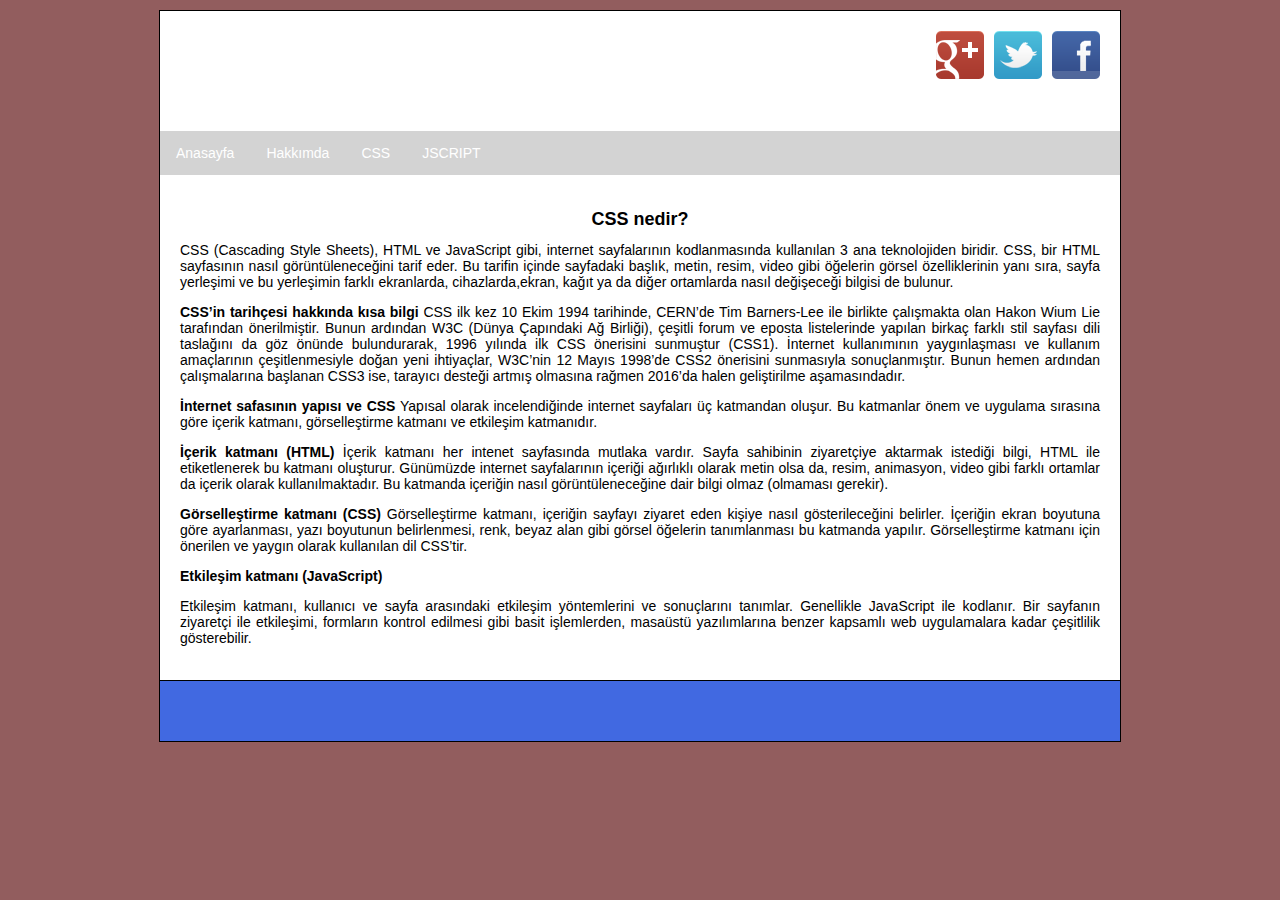
<file: index.html>
<!doctype html>
<html>
<head>

<link href="css.css" rel="stylesheet" type="text/css">
<meta charset="utf-8">
<title>Anasayfa</title>
</head>

<body>
	<section id="container">
	    <header> 
           <a href="/">
			       <div id="logo"></div>
           </a>
          <div id="social-media">
                                  
            <a href="https://www.facebook.com/profile.php?id=100009439152060" target="_blank">
                 <div class="social">
                    <img src="facebook.png" alt="facebook"/>
                 </div>
             </a>
             <a href="https://twitter.com/merverbas3536" target="_blank">
				<div class="social">
               		<img src="twitter.png" alt="twitter"/>
               </div>
             </a>
             <a href="https://plus.google.com/u/0/104115590834826722874" target="_blank">
                 <div class="social">
                    <img src="googleplus.png" alt="googleplus"/>
				</div>
               </a>
           </div>
           
        </header>
        <ul>
  <li><a href="#home">Anasayfa</a></li>
  <li><a href="hakkimda.html">Hakkımda</a></li>
  <li class="dropdown">
    <a href="javascript:void(0)" class="dropbtn">CSS</a>
    <div class="dropdown-content">
      <a href="cssgiris.html">CSS Giriş</a>
      <a href="cssnotlar.html">CSS Notlar</a>
      <a href="cssornek.html">CSS Örnekler</a>
    </div>
  </li>
  <li class="dropdown">
      <a href="javascript:void(0)" class="dropbtn">JSCRIPT</a>
      <div class="dropdown-content">
        <a href="form.html">JS Form</a>
        <a href="hesapmakinesi.html">JS Hesap Makinesi</a>
        <a href="#">beta</a>
      </div>
    </li>
</ul>

        <section id="content">
          <p><h1>CSS nedir?</h1>
CSS (Cascading Style Sheets), HTML ve JavaScript gibi, internet sayfalarının kodlanmasında kullanılan 3 ana teknolojiden biridir.

CSS, bir HTML sayfasının nasıl görüntüleneceğini tarif eder. Bu tarifin içinde sayfadaki başlık, metin, resim, video gibi öğelerin görsel özelliklerinin yanı sıra, sayfa yerleşimi ve bu yerleşimin farklı ekranlarda, cihazlarda,ekran, kağıt ya da diğer ortamlarda nasıl değişeceği bilgisi de bulunur.</p>

<p><b>CSS’in tarihçesi hakkında kısa bilgi</b>
CSS ilk kez 10 Ekim 1994 tarihinde, CERN’de Tim Barners-Lee ile birlikte çalışmakta olan Hakon Wium Lie tarafından önerilmiştir. Bunun ardından W3C (Dünya Çapındaki Ağ Birliği), çeşitli forum ve eposta listelerinde yapılan birkaç farklı stil sayfası dili taslağını da göz önünde bulundurarak, 1996 yılında ilk CSS önerisini sunmuştur (CSS1).

İnternet kullanımının yaygınlaşması ve kullanım amaçlarının çeşitlenmesiyle doğan yeni ihtiyaçlar, W3C’nin 12 Mayıs 1998’de CSS2 önerisini sunmasıyla sonuçlanmıştır. Bunun hemen ardından çalışmalarına başlanan CSS3 ise, tarayıcı desteği artmış olmasına rağmen 2016’da halen geliştirilme aşamasındadır.</p>

<p><b>İnternet safasının yapısı ve CSS</b>
Yapısal olarak incelendiğinde internet sayfaları üç katmandan oluşur. Bu katmanlar önem ve uygulama sırasına göre içerik katmanı, görselleştirme katmanı ve etkileşim katmanıdır.</p>

<p><b>İçerik katmanı (HTML)</b>

İçerik katmanı her intenet sayfasında mutlaka vardır. Sayfa sahibinin ziyaretçiye aktarmak istediği bilgi, HTML ile etiketlenerek bu katmanı oluşturur. Günümüzde internet sayfalarının içeriği ağırlıklı olarak metin olsa da, resim, animasyon, video gibi farklı ortamlar da içerik olarak kullanılmaktadır. Bu katmanda içeriğin nasıl görüntüleneceğine dair bilgi olmaz (olmaması gerekir).</p>

		<p><b>Görselleştirme katmanı (CSS)</b>

Görselleştirme katmanı, içeriğin sayfayı ziyaret eden kişiye nasıl gösterileceğini belirler. İçeriğin ekran boyutuna göre ayarlanması, yazı boyutunun belirlenmesi, renk, beyaz alan gibi görsel öğelerin tanımlanması bu katmanda yapılır. Görselleştirme katmanı için önerilen ve yaygın olarak kullanılan dil CSS’tir.</p>

		<p><b>Etkileşim katmanı (JavaScript)</b></p>

<p>Etkileşim katmanı, kullanıcı ve sayfa arasındaki etkileşim yöntemlerini ve sonuçlarını tanımlar. Genellikle JavaScript ile kodlanır. Bir sayfanın ziyaretçi ile etkileşimi, formların kontrol edilmesi gibi basit işlemlerden, masaüstü yazılımlarına benzer kapsamlı web uygulamalara kadar çeşitlilik gösterebilir.
</p>
        </section>
        <footer></footer>
	</section>
</body>
</html>
</file>
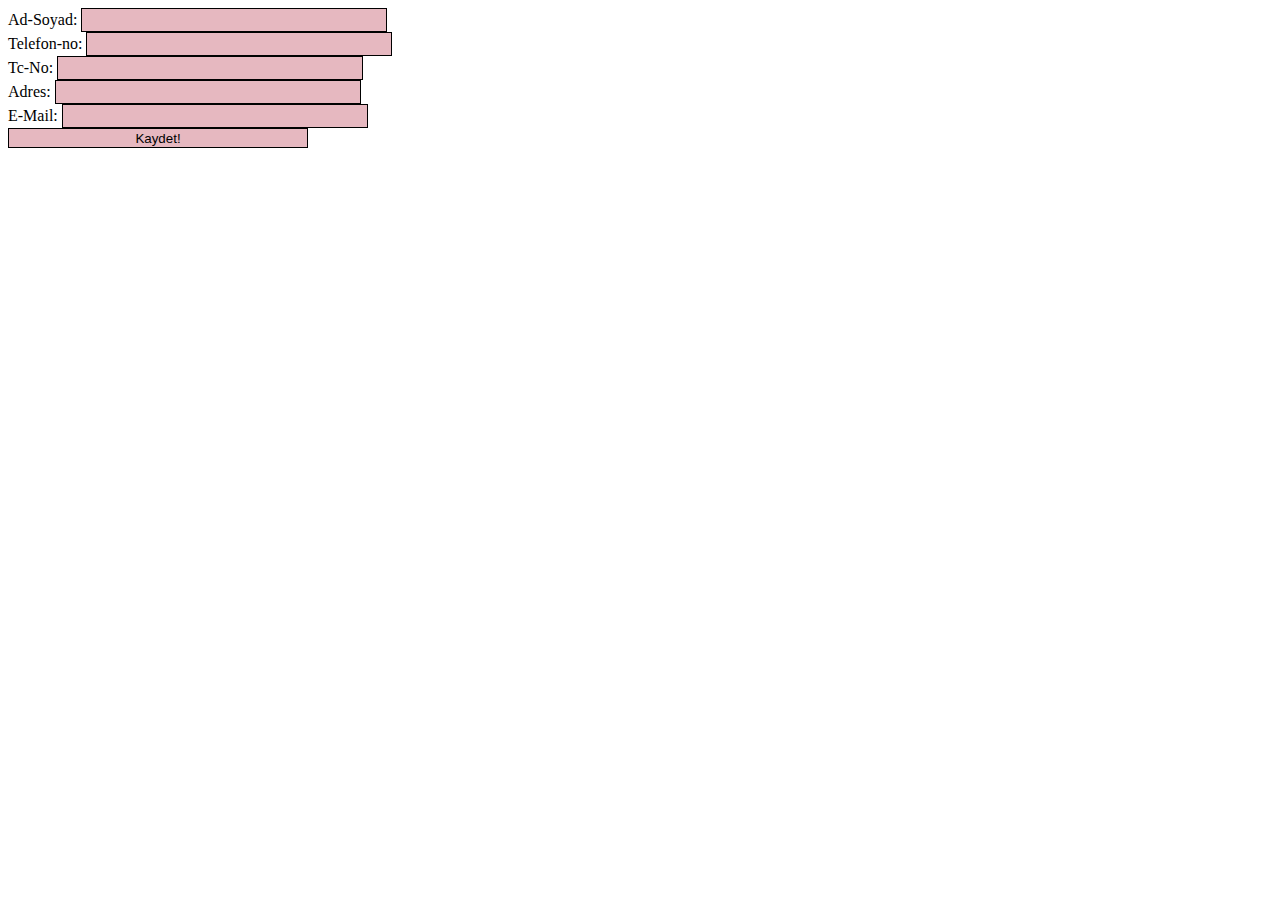
<file: form.html>
<!DOCTYPE html>
<script>
        function isValid(frm)
        {
            var AdSoyad = frm.AdSoyad.value;
            var telNo = frm.telNo.value;
            var adres = frm.adres.value;
            var tcNo = frm.tcNo.value;
            var email = frm.email.value;
            var atpos=email.indexOf("@");
            var dotpos=email.lastIndexOf(".");
        
            if ( AdSoyad==null ||  AdSoyad=="" || AdSoyad.length < 4 )
            {
                alert("Ad ve Soyad 4 karakterden az olamaz");
                return false;
            }
            if ( telNo== null ||telNo=="" || telNo.length == 10)
            {
                alert("telefon numaranızı 10 hane olarak giriniz ! ")
                return false;
            }
            if ( adres==null || adres=="" ){
                alert("adres boş bırakılamaz !")
                return false;
            }
            if ( tcNo==null || tcNo=="" || tcNo.length == 11 ){
                alert("tc numarası boş bırakılmaz ! ")
                return false;
            }
            
            if ( atpos<1 || dotpos<atpos+2 || dotpos+2>=email.length )
            {
                alert("Geçerli email adresi girin");
                return false;
            }      
            return true;
        }
</script>
        
    <style>
      .kutucuk{
          width: 300px;
          height: 20px;
          background-color: rgb(230, 184, 192);
          border: 1px solid black;
      }   
      #kayıt{
          width: 300px;
          height: 20px;
          background-color: rgb(230, 184, 192);
          border: 1px solid black;
          
      }
    </style>

<html>

<head>
       
</head>
<body>
<div id="uyelik_formu">
    <form name="uye_formu" onsubmit="return isValid(this)" method="post">
        <label>Ad-Soyad:</label>
        <input class="kutucuk" type="text" name="Ad-Soyad">
        <br>
        <label>Telefon-no:</label>
        <input class="kutucuk" type="telNo" name="Telefon-no">
        <br>
        <label>Tc-No:</label>
        <input class="kutucuk" type="tcNo" name="Tc-no">
        <br>
        <label>Adres:</label>
        <input class="kutucuk" type="adres" name="Adres">
        <br>
        <label>E-Mail:</label>
        <input class="kutucuk" type="text" name="email">
        <br>
        <input id="kayıt" type="submit" value="Kaydet!">
    </form>
</div>
</body>
</html>
</file>
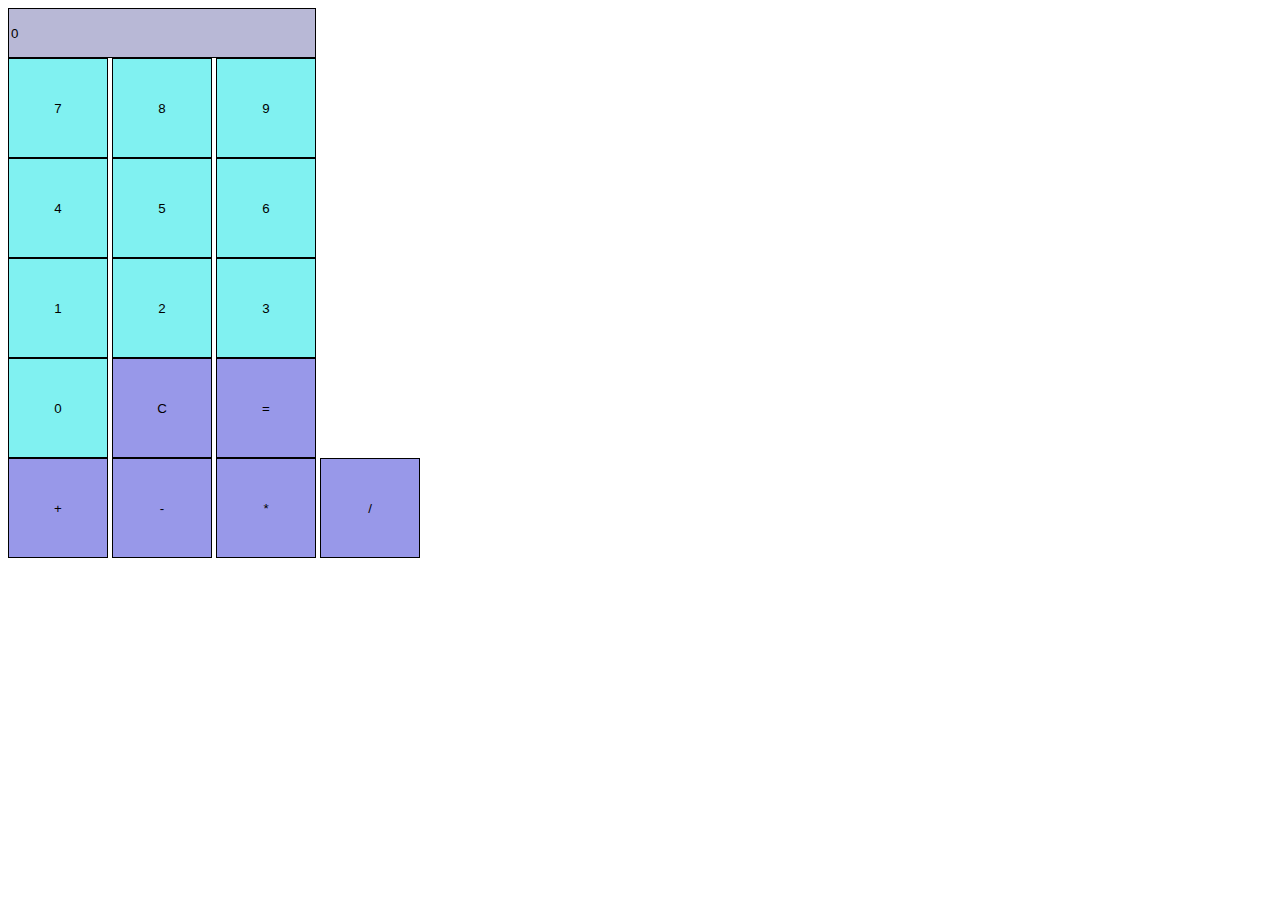
<file: hesapmakinesi.html>
<html>
<head>
<title>Hesap Makinesi</title>
<script language="javascript">

var rakamekle = false
var oncekisonuc = 0
var islem = "="
function temizle()
    {
    document.hesapmakinesi.sonuc.value = 0
    oncekisonuc = 0
    rakamekle = false
    islem = "="
    } 

function hesapla(yeniislem)
    {
    var yenisayi = eval(document.hesapmakinesi.sonuc.value)
    if (islem == "+") {
    oncekisonuc = oncekisonuc + yenisayi
    }
    else if (islem == "-") {
    oncekisonuc = oncekisonuc - yenisayi
    }
    else if (islem == "/") {
    oncekisonuc = oncekisonuc / yenisayi
    }
    else if (islem == "*") {
    oncekisonuc = oncekisonuc * yenisayi
    }
    else if (islem == "=") {
    oncekisonuc = yenisayi
    }
    else { 
    oncekisonuc = yenisayi
    }
    document.hesapmakinesi.sonuc.value = oncekisonuc
    rakamekle = false
    islem = yeniislem
    } 
function sayiyaz(rakam)
    {
    if (rakamekle) {
    document.hesapmakinesi.sonuc.value += rakam
    }// http://www.bilisimogretmeni.com/
    else {
    document.hesapmakinesi.sonuc.value = rakam
    rakamekle = true
    }
    }

</script>
<style>
.say{
    width: 100px;
    height: 100px;
    background-color:rgb(128, 241, 241);
    border:1px solid black;
}

.hsp{
    width: 100px;
    height: 100px;
    background-color: rgb(152, 152, 233);
    border:1px solid black;
}
#text{
    width: 308px;
    height: 50;
    background-color: rgb(184, 184, 214);
    border:1px solid black;
}


</style>
</head>
<body>
    <form name="hesapmakinesi"> 
    <input id="text" type="field" name="sonuc" value="0" width=20 align="right">
<br>
    <input class="say" type="button" name="7" value="7" onClick="sayiyaz(7)">
    <input class="say" type="button" name="8" value="8" onClick="sayiyaz(8)">
    <input class="say" type="button" name="9" value="9" onClick="sayiyaz(9)">
<br>
    <input class="say" type="button" name="4" value="4" onClick="sayiyaz(4)">
    <input class="say" type="button" name="5" value="5" onClick="sayiyaz(5)">
    <input class="say" type="button" name="6" value="6" onClick="sayiyaz(6)">
<br>
    <input class="say" type="button" name="1" value="1" onClick="sayiyaz(1)">
    <input class="say" type="button" name="2" value="2" onClick="sayiyaz(2)">
    <input class="say" type="button" name="3" value="3" onClick="sayiyaz(3)">
<br>
    <input class="say" type="button" name="0" value="0" onClick="sayiyaz(0)">
    <input class="hsp" type="button" name="C" value="C" onClick="temizle()">
    <input class="hsp" type="button" name="=" value="=" onClick="hesapla('=')">
<br>
    <input class="hsp" type="button" name="+" value="+" onClick="hesapla('+')">
    <input class="hsp" type="button" name="-" value="-" onClick="hesapla('-')">
    <input class="hsp" type="button" name="*" value="*" onClick="hesapla('*')">
    <input class="hsp" type="button" name="/" value="/" onClick="hesapla('/')">
</form>
</body>
</html>
</file>
<file: css.css>
@charset "utf-8";
/* CSS Document */
body {
    font-family: Verdana, Arial, sans-serif;
    font-size: 14px;
    background:hsla(359,22%,47%,1.00) ;
}
#container {
    width: 960px;
    position: relative;
    margin: 10px auto;
    border: 1px solid black;
    background: white;
}
/* *** header *** */
header {
    width: 960px;
    height: 120px;
    position: relative;
   
}
/* *** nav *** */
/*nav {
    width: 960px;
    height: 38px;
    line-height: 40px;
    text-align: center;
    position: relative;
    
}
.nav-item {
    width: 191px;
    height: 38px;
    position: relative;
    float: left;
    border: 1px solid pink;
    border-left: 0;
    background: royalblue;
    color: white;
    font-size: 16px;
}*/
ul {
    list-style-type: none;
    margin: 0;
    padding: 0;
    overflow: hidden;
    background-color:lightgray;
}

li {
    float: left;
}

li a, .dropbtn {
    display: inline-block;
    color: white;
    text-align: center;
    padding: 14px 16px;
    text-decoration: none;
}

li a:hover, .dropdown:hover .dropbtn {
    background-color: royalblue;
}

li.dropdown {
    display: inline-block;
}

.dropdown-content {
    display: none;
    position: absolute;
    background-color: #f9f9f9;
    min-width: 160px;
    box-shadow: 0px 8px 16px 0px rgba(0,0,0,0.2);
    z-index: 1;
}

.dropdown-content a {
    color: black;
    padding: 12px 16px;
    text-decoration: none;
    display: block;
    text-align: left;
}

.dropdown-content a:hover {background-color: royalblue;}

.dropdown:hover .dropdown-content {
    display: block;
}
/* *** content *** */
#content {
    width: 920px;
    padding: 20px;
    position: relative;
    text-align: justify;
    
}
#content h1 {
    font-size: 18px;
    text-align: center; 
}
/* *** footer *** */
footer {
    width: 960px;
    height: 60px;
    line-height: 60px;
    text-align: center;
    position: relative;
    border-top: 1px solid black;
    color: white;
    background: royalblue;
}
/* logo */
#logo {
    width: 384px;
    height: 120px;
    position: center;
    background: url(logo_738286.png)1000px 2000px no-repeat center center;
}
/* social media */
#social-media {
    width: 180px;
    height: 48px;
    position: absolute;
    top: 20px;
    right: 20px;
}
.social {
    width: 48px;
    height: 48px;
    position: relative;
    float: right;
    margin-left: 10px;
    
}
</file>
